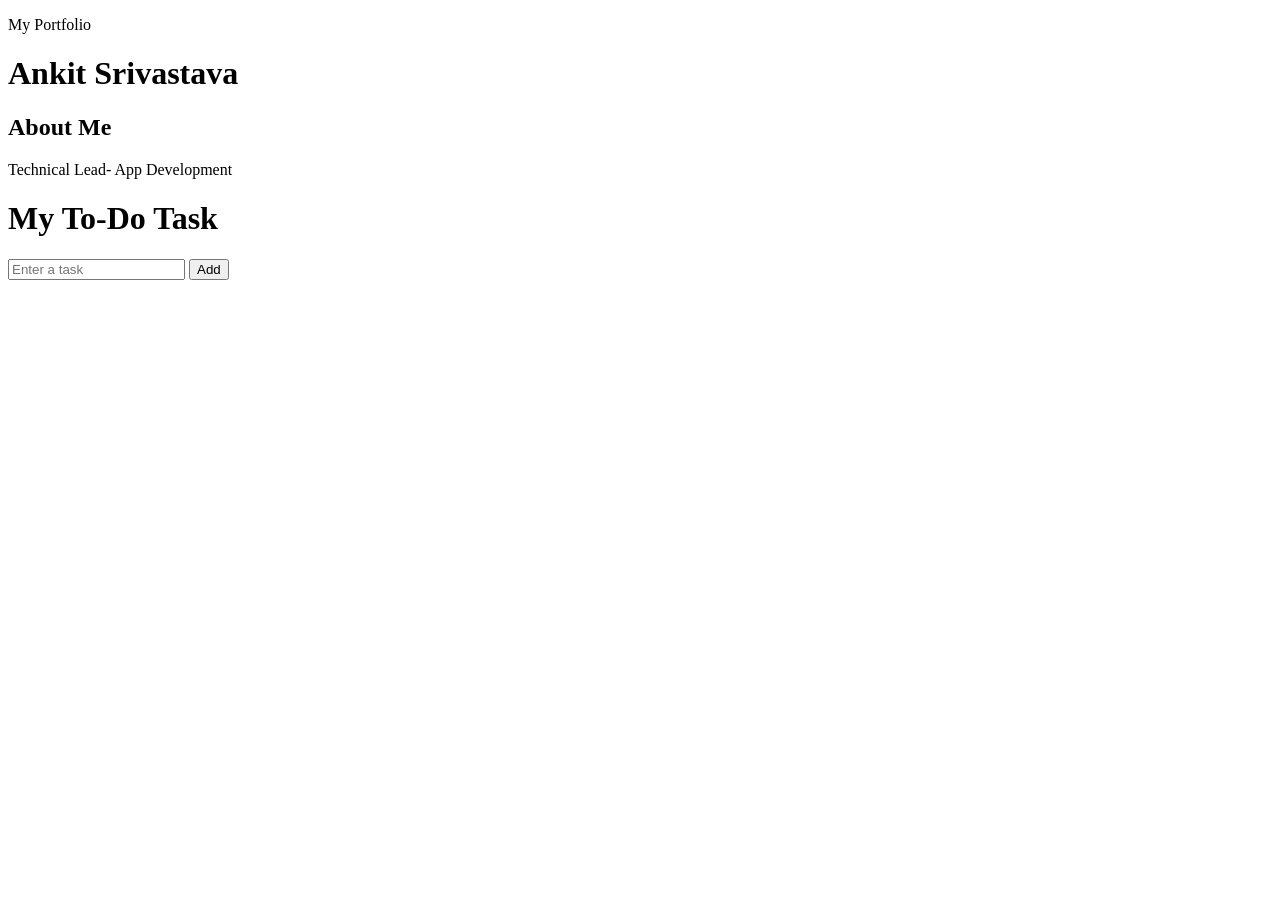
<file: index.html>
﻿<!DOCTYPE html>
<html lang="en">
<head>
    <meta charset="UTF-8">
    <meta name="viewport" content="width=device-width, initial-scale=1.0">
    <title>My Portfolio</title>
    <link href="style.css" rel="stylesheet" />
</head>
<body>

    <p>My Portfolio</p>

    <header>
        <h1>Ankit Srivastava</h1>
    </header>

    <section>
        <h2>About Me</h2>
        <p>Technical Lead- App Development</p>
    </section>

    

    <div class="container">
        <h1>My To-Do Task</h1>

        <div class="input-section">
            <input type="text" id="taskInput" placeholder="Enter a task">
            <button onclick="addTask()">Add</button>
        </div>

        <ul id="taskList"></ul>
    </div>

    <script src="script.js" type="text/javascript"></script>
</body>
</html>
</file>
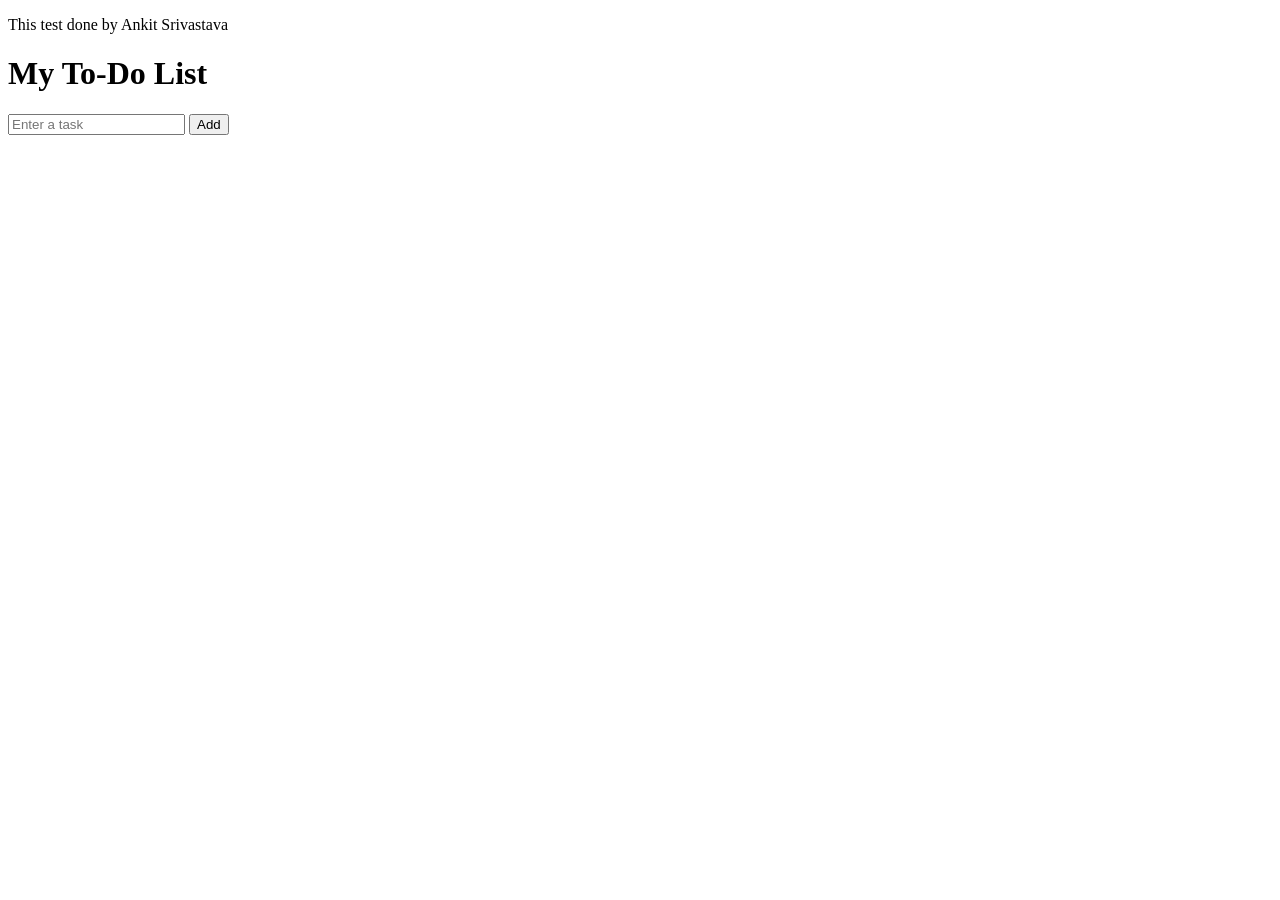
<file: AnkitTest.html>
﻿<!DOCTYPE html>
<html lang="en">
<head>
    <meta charset="UTF-8">
    <meta name="viewport" content="width=device-width, initial-scale=1.0">
    <title>To-Do App</title>
    <link href="style.css" rel="stylesheet" />
</head>
<body>

    <p>This test done by Ankit Srivastava</p>
    <div class="container">
        <h1>My To-Do List</h1>

        <div class="input-section">
            <input type="text" id="taskInput" placeholder="Enter a task">
            <button onclick="addTask()">Add</button>
        </div>

        <ul id="taskList"></ul>
    </div>

    <script src="script.js" type="text/javascript"></script>
</body>
</html>
</file>
<file: style.css>
﻿ 
body {
    background: #f4f4f4;
    display: flex;
    justify-content: center;
    align-items: center;
    height: 100vh;
}

 
.container {
    width: 400px;
    background: white;
    padding: 20px;
    border-radius: 10px;
    box-shadow: 0 0 10px rgba(0,0,0,0.1);
}

 
h1 {
    text-align: center;
    margin-bottom: 20px;
}

 
.input-section {
    display: flex;
    gap: 10px;
}

 
input {
    flex: 1;
    padding: 10px;
}

 
button {
    padding: 10px 15px;
    background: #0078d7;
    color: white;
    border: none;
    cursor: pointer;
    border-radius: 5px;
}

     
    button:hover {
        background: #005fa3;
    }

 
ul {
    margin-top: 20px;
    list-style: none;
}

 
li {
    display: flex;
    justify-content: space-between;
    background: #eee;
    margin-bottom: 10px;
    padding: 10px;
    border-radius: 5px;
}

 
.delete-btn {
    background: red;
    padding: 5px 10px;
}
</file>
